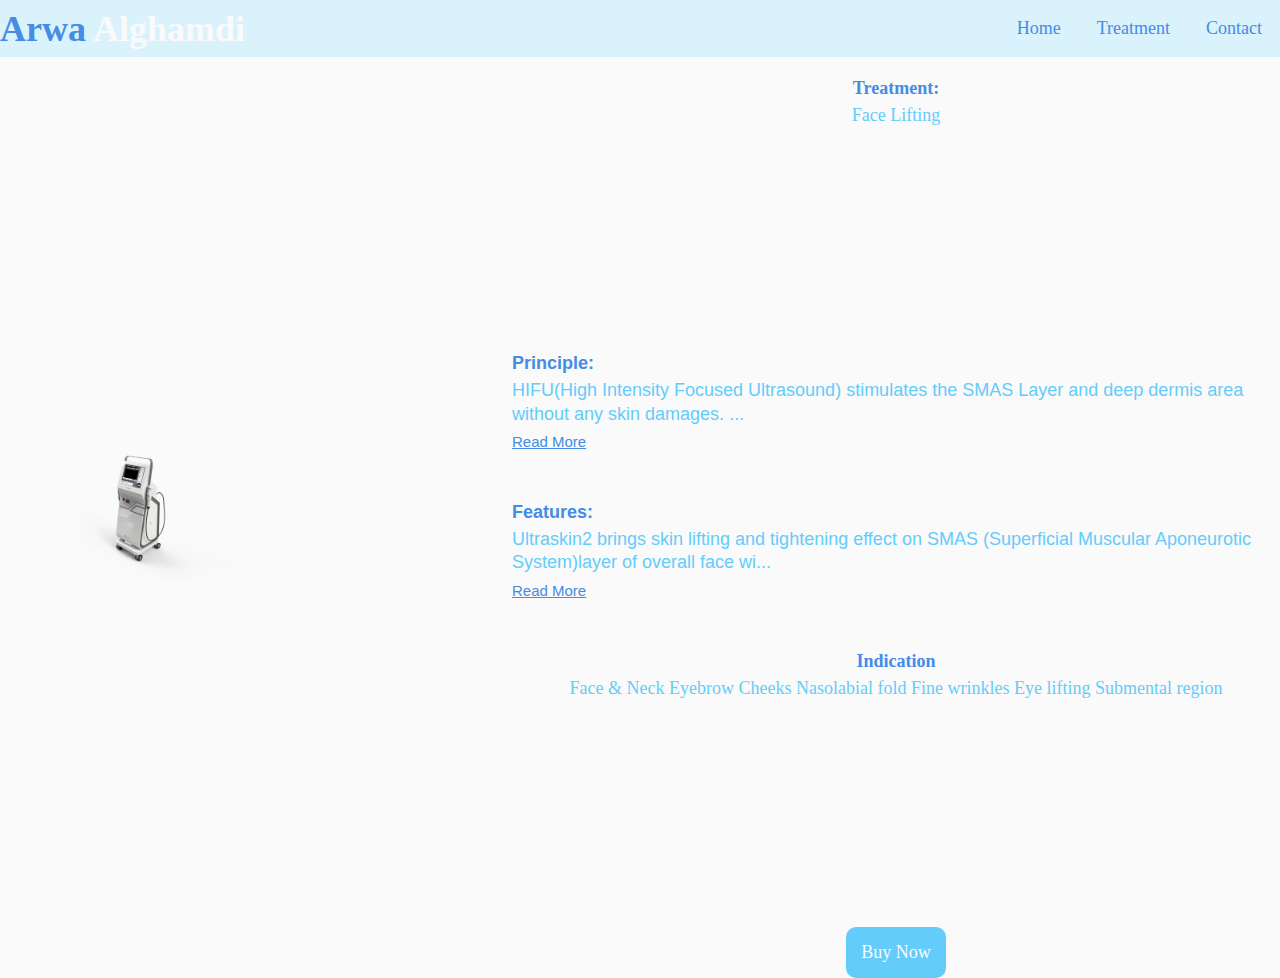
<file: treatment1.html>
<!DOCTYPE html>
<html lang="en">

<head>
    <meta name="viewport" content="width=device-width, initial-scale=1.0">
    <title>Treatment</title>
    <link rel="stylesheet" href="test.css">
    <link rel="stylesheet" href="index.css" />
    <link rel="stylesheet" href="./css/all.css" />
</head>

<body>
    <nav id="nav">
        <div>
            <h1 class="name">Arwa <span class="white-text">Alghamdi</span></h1>
        </div>
        <div class="openMenu"><i class="fa-solid fa-bars"></i></div>
        <ul class="mainMenu">
            <li>
                <a href="./index.html #Home">Home</a>
            </li>
            <li>
                <a href="./index.html #Treatment">Treatment</a>
            </li>
            <li>
                <a href="./index.html #Contact">Contact</a>
            </li>
            <div class="closeMenu"><i class="fa-solid fa-xmark"></i></div>
        </ul>
    </nav>

    <div class="treatment1">
        <div class="left">
            <img src="./img/Ultraskin/Ultraking_1.png" width="200px" />
        </div>
        <div class="right">
            <h4>Treatment:</h4>
            <p>Face Lifting</p>

            <section class="treat-section">
                <div class="post">
                    <h4>Principle:</h4>
                    <p class="content">HIFU(High Intensity Focused Ultrasound) stimulates the SMAS Layer and deep dermis
                        area without any skin damages.
                        The SMAS layer contracted by Ultrasound appears to be an immediate face lifting effect
                        and stimulated dermis promotes the regeneration of elastic fibers.
                        The more tightening the better lifting. Ultraskin is a perfect solution for Skin lifting and
                        Tightening.
                    </p>
                    <button onclick="readMore(this)">Read More</button>
                </div>
                <div class="post">
                    <h4>Features:</h4>
                    <p class="content">Ultraskin2 brings skin lifting and tightening effect on SMAS
                        (Superficial Muscular Aponeurotic System)layer of overall face without downtime

                        Continuous Mode allows short treatment time with minimum skin damage

                        The Ultraskin procedure provides the immediate lifting effect by shrinking SMAS layer
                        The maximum effect usually appears approximately 2 months after treatment,
                        when the collagen remodeling gets started.
                    </p>
                    <button onclick="readMore(this)">Read More</button>
                </div>

                <h4>Indication</h4>
                <p>Face & Neck
                    Eyebrow
                    Cheeks
                    Nasolabial fold
                    Fine wrinkles
                    Eye lifting
                    Submental region</p>
            </section>
            <a href="#">Buy Now</a>

        </div>

    </div>



    <!-- Script -->
    <script src="test.js"></script>
</body>

</html>
</file>
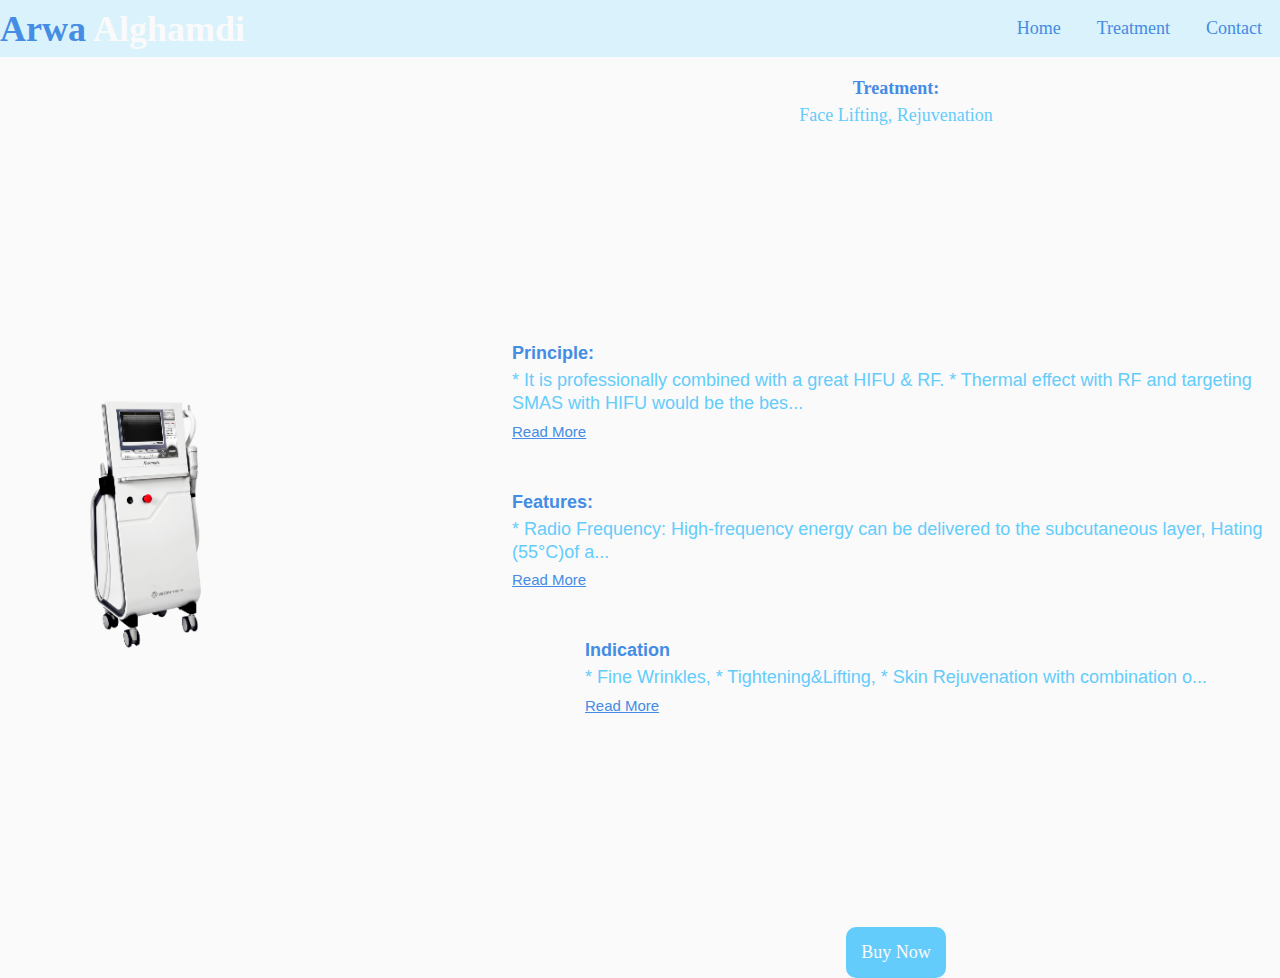
<file: treatment2.html>
<!DOCTYPE html>
<html lang="en">

<head>
    <meta name="viewport" content="width=device-width, initial-scale=1.0">
    <title>Treatment</title>
    <link rel="stylesheet" href="test.css">
    <link rel="stylesheet" href="index.css" />
    <link rel="stylesheet" href="./css/all.css" />
</head>

<body>
    <nav id="nav">
        <div>
            <h1 class="name">Arwa <span class="white-text">Alghamdi</span></h1>
        </div>
        <div class="openMenu"><i class="fa-solid fa-bars"></i></div>
        <ul class="mainMenu">
            <li>
                <a href="./index.html #Home">Home</a>
            </li>
            <li>
                <a href="./index.html #Treatment">Treatment</a>
            </li>
            <li>
                <a href="./index.html #Contact">Contact</a>
            </li>
            <div class="closeMenu"><i class="fa-solid fa-xmark"></i></div>
        </ul>
    </nav>

    <div class="treatment1">
        <div class="left">
            <img src="./img/ThemaFu/ThermaFu_1.png" width="200px" />
        </div>
        <div class="right">
            <h4>Treatment:</h4>
            <p>Face Lifting,
                Rejuvenation</p>

            <section class="treat-section">
                <div class="post">
                    <h4>Principle:</h4>
                    <p class="content">* It is professionally combined with a great HIFU & RF.
                        * Thermal effect with RF and targeting SMAS with HIFU would be the best
                        * solution for the precise skin rejuvenation.
                    </p>
                    <button onclick="readMore(this)">Read More</button>
                </div>
                <div class="post">
                    <h4>Features:</h4>
                    <p class="content">* Radio Frequency:
                        High-frequency energy can be delivered to the subcutaneous layer,
                        Hating (55°C)of a large area in dermis,
                        Collagen remodeling and regeneration (skin tightening).

                        * Focused Ultrasound:
                        Ultrasound energy can be delivered to the fascia layer,
                        Molecules vibration heating (65°C) in focused area,
                        Fascia contraction, collagen remodeling (lifting),
                        Precise targeting procedure.
                    </p>
                    <button onclick="readMore(this)">Read More</button>
                </div>

                <div class="post">
                    <h4>Indication</h4>
                    <p class="content">
                        * Fine Wrinkles,
                        * Tightening&Lifting,
                        * Skin Rejuvenation with combination of RF and HIFU,
                        * Loose skin around the neck of eyes,
                        * Flattening of cheek bone area,
                        * Wrinkles around mouth,
                        * Downturned mouth,
                        * Loose jowls.
                    </p>
                    <button onclick="readMore(this)">Read More</button>
                </div>
            </section>
            <a href="#">Buy Now</a>

        </div>
    </div>

    <!-- Script -->
    <script src="test.js"></script>
</body>

</html>
</file>
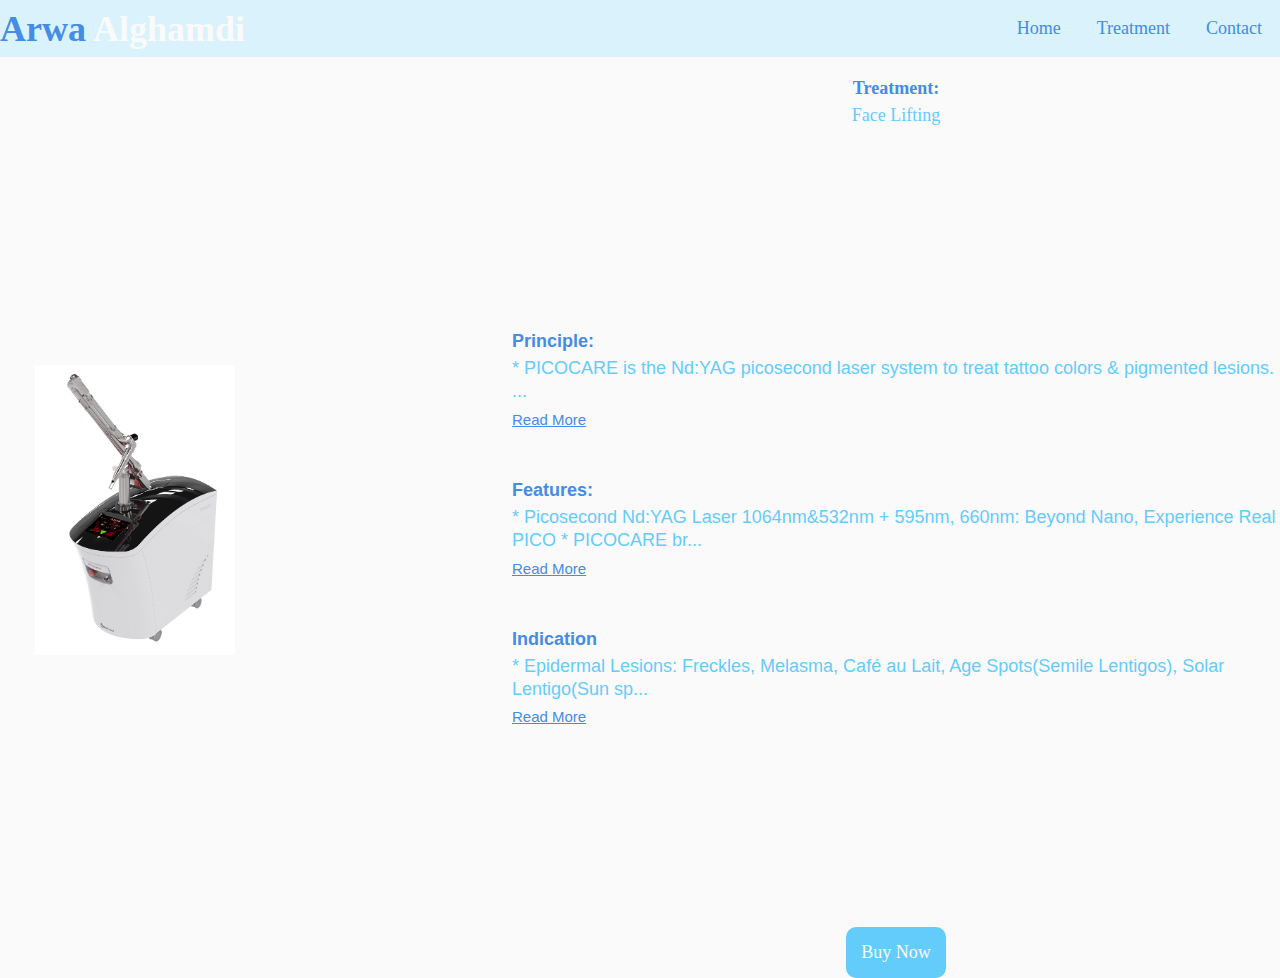
<file: treatment4.html>
<!DOCTYPE html>
<html lang="en">

<head>
    <meta name="viewport" content="width=device-width, initial-scale=1.0">
    <title>Treatment</title>
    <link rel="stylesheet" href="test.css">
    <link rel="stylesheet" href="index.css" />
    <link rel="stylesheet" href="./css/all.css" />
</head>

<body>
    <nav id="nav">
        <div>
            <h1 class="name">Arwa <span class="white-text">Alghamdi</span></h1>
        </div>
        <div class="openMenu"><i class="fa-solid fa-bars"></i></div>
        <ul class="mainMenu">
            <li>
                <a href="./index.html #Home">Home</a>
            </li>
            <li>
                <a href="./index.html #Treatment">Treatment</a>
            </li>
            <li>
                <a href="./index.html #Contact">Contact</a>
            </li>
            <div class="closeMenu"><i class="fa-solid fa-xmark"></i></div>
        </ul>
    </nav>

    <div class="treatment1">
        <div class="left">
            <img src="./img/PICOCARE/PICOCARE_1.jpg" width="200px" />
        </div>
        <div class="right">
            <h4>Treatment:</h4>
            <p>Face Lifting</p>

            <section class="treat-section">
                <div class="post">
                    <h4>Principle:</h4>
                    <p class="content">* PICOCARE is the Nd:YAG picosecond laser system to treat tattoo colors &
                        pigmented
                        lesions.
                        * In terms of speed & comfort, its performance is Superior to any other device in the market.
                    </p>
                    <button onclick="readMore(this)">Read More</button>
                </div>
                <div class="post">
                    <h4>Features:</h4>
                    <p class="content">* Picosecond Nd:YAG Laser 1064nm&532nm + 595nm, 660nm:
                        Beyond Nano, Experience Real PICO
                        * PICOCARE breaks all colors of tattoos and pigments into tiny particles by higher peak power of
                        shorter pulseduration.

                        * Best solution for tattoo removal:
                        PICOCARE450 has more photomechanical effect with less thermal effect on the skin,
                        bringing better results with almost no side effects in tattoo removal and pigmentation
                        treatment.

                        * HEXA MLA handpiece, replacing subcision:
                        HEXA MLA(Micro Lens Array) handpiece is the fractional system with high energy density
                        in the center of each dots.
                        * PICOCARE450 with HEXA MLA handpiece can replace aggressive scar treatments,
                        such as subcision : scar tissues in the deep dermis can be destroyed without severe pain
                        and the depressed scar is noticeably lifted as a good result.
                    </p>
                    <button onclick="readMore(this)">Read More</button>
                </div>

                <div class="post">
                    <h4>Indication</h4>
                    <p class="content">* Epidermal Lesions:
                        Freckles, Melasma, Café au Lait,
                        Age Spots(Semile Lentigos), Solar Lentigo(Sun spots),
                        Seborrheic Keratosis.

                        Dermal Lesions:
                        Various Colors Tattoo,
                        Nevus of Ota,
                        ABNOM,
                        Vecker's Nevus.

                        * HEXA MLA:
                        Acne Scar(Box, Ice pick, Rolling, Hypertrophic, and
                        Skin Rejuvenation</p>
                    <button onclick="readMore(this)">Read More</button>
                </div>
            </section>
            <a href="#">Buy Now</a>

        </div>
    </div>

    <!-- Script -->
    <script src="test.js"></script>
</body>

</html>
</file>
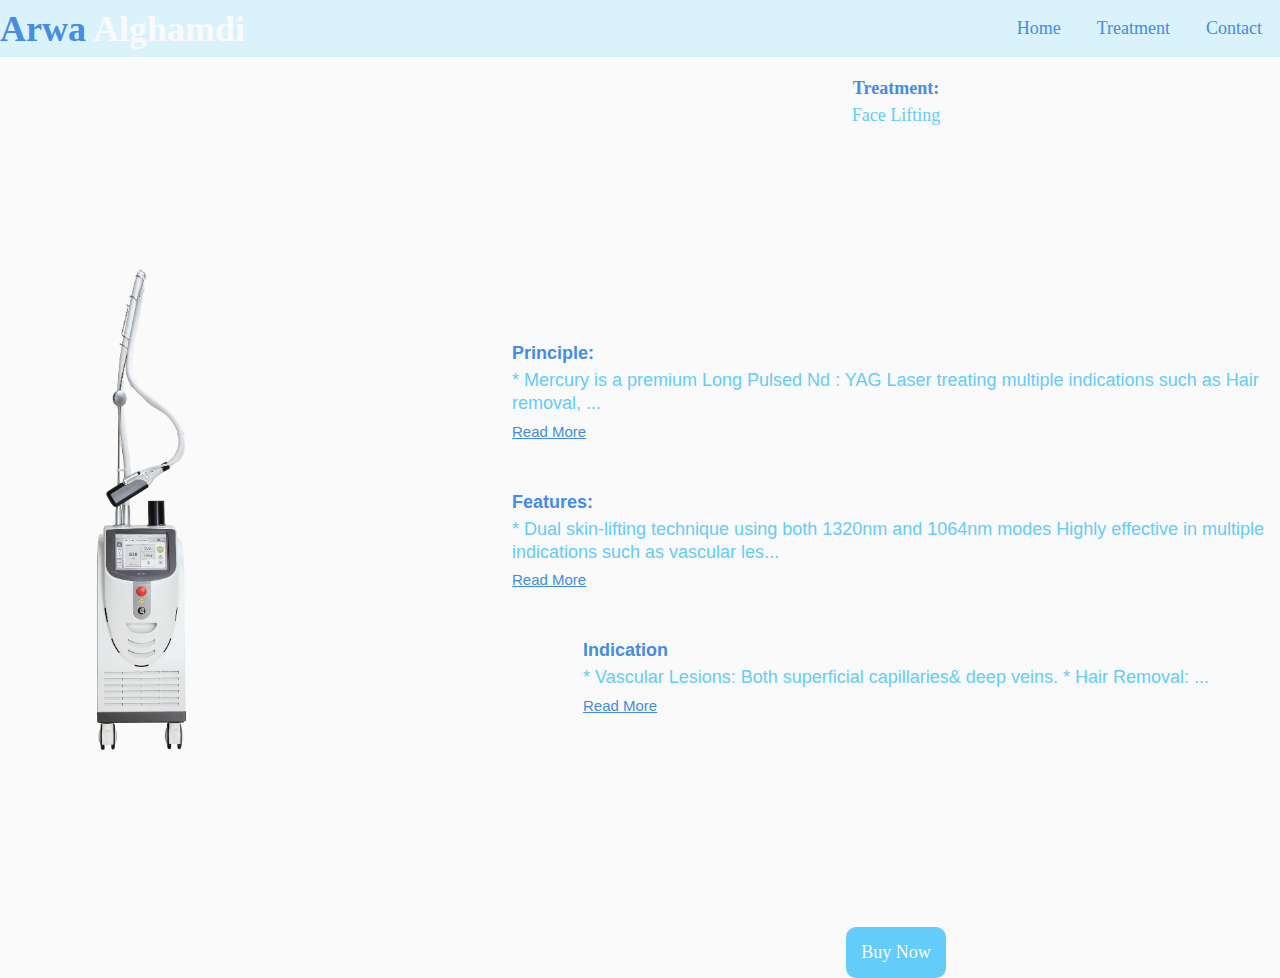
<file: treatment5.html>
<!DOCTYPE html>
<html lang="en">

<head>
    <meta name="viewport" content="width=device-width, initial-scale=1.0">
    <title>Treatment</title>
    <link rel="stylesheet" href="test.css">
    <link rel="stylesheet" href="index.css" />
    <link rel="stylesheet" href="./css/all.css" />
</head>

<body>
    <nav id="nav">
        <div>
            <h1 class="name">Arwa <span class="white-text">Alghamdi</span></h1>
        </div>
        <div class="openMenu"><i class="fa-solid fa-bars"></i></div>
        <ul class="mainMenu">
            <li>
                <a href="./index.html #Home">Home</a>
            </li>
            <li>
                <a href="./index.html #Treatment">Treatment</a>
            </li>
            <li>
                <a href="./index.html #Contact">Contact</a>
            </li>
            <div class="closeMenu"><i class="fa-solid fa-xmark"></i></div>
        </ul>
    </nav>

    <div class="treatment1">
        <div class="left">
            <img src="./img/Mercury/Mercury_1.png" width="200px" />
        </div>
        <div class="right">
            <h4>Treatment:</h4>
            <p>Face Lifting</p>

            <section class="treat-section">
                <div class="post">
                    <h4>Principle:</h4>
                    <p class="content">* Mercury is a premium Long Pulsed Nd : YAG Laser treating multiple indications
                        such as Hair removal,
                        * Vascular lesion, Skin rejuvenation and newly added nail/toe fungus lesions. Strong dual
                        cooling
                        system - Skin Cooling System (SCS)
                        and Contact Cooling System. *provides less pain and less downtime. Mercury guarantees fast and
                        effective treatment through its powerful output with large spot size.
                    </p>
                    <button onclick="readMore(this)">Read More</button>
                </div>
                <div class="post">
                    <h4>Features:</h4>
                    <p class="content">* Dual skin-lifting technique using both 1320nm and 1064nm modes
                        Highly effective in multiple indications such as vascular lesions, acne redness,acne vulgaris
                        and skin rejuvenation.
                        * Genesis Mode for the skin rejuvenation effect by collagen stimulation and skin tightening)
                        Dual cooling system.
                        * Gas cooling and Contact cooling (sapphire window) system for optimalprotection of skin
                        epidermis.
                    </p>
                    <button onclick="readMore(this)">Read More</button>
                </div>

                <div class="post">
                    <h4>Indication</h4>
                    <p class="content">* Vascular Lesions:
                        Both superficial capillaries& deep veins.

                        * Hair Removal:
                        Fine,
                        Coarse,
                        Normal.

                        * Dermal Remodeling:
                        Texture,
                        Pores,
                        Fine Wrinkles,
                        Brightening.
                    </p>
                    <button onclick="readMore(this)">Read More</button>
                </div>
            </section>
            <a href="#">Buy Now</a>

        </div>
    </div>

    <!-- Script -->
    <script src="test.js"></script>
</body>

</html>
</file>
<file: test.css>
body {
    padding: 30px;
    margin: 0;
}

:root {
    --White: hsl(0, 0%, 98%);
    --Lighter-Blue: rgb(217, 242, 252);
    --Dark-Blue: rgb(68, 140, 228);
    --Light-Blue: rgb(100, 204, 251);
    /*font-family: 'Playfair Display', serif;*/
    /*font-family: 'Lora', serif;*/
}


.post {
    font-family: "Poppins", sans-serif;
}

.post p {
    font-size: 14px;
}

.post button {
    color: var(--Dark-Blue);
    font-size: 15px;
    background: transparent;
    border: none;
    cursor: pointer;
    text-decoration: underline;

}

.post:not(:last-child) {
    margin-bottom: 50px;
}

.hide {
    display: none;
}

.treatment1 {
    display: flex;
    flex-direction: row;
    width: 100%;
    height: 100vh;
    position: relative;
    justify-content: center;
    align-items: center;
    margin-top: 60px;
}

.treat-section {
    background: none !important;
}

.left {
    display: flex;
    flex-direction: column;
    flex-basis: 40%;
    padding: 35px;
}

.right {
    display: flex;
    flex-direction: column;
    flex-basis: 60%;
    width: 100%;
    height: 100vh;
    align-items: center;
    justify-content: center;
    margin-top: 35px;
}

.right h4 {
    padding-bottom: 5px;
    color: var(--Dark-Blue);
    display: flex;
}

.right p {
    padding-bottom: 5px;
    line-height: 1.3em;
    font-size: 1rem;
    justify-content: center;
    align-items: center;
    color: var(--Light-Blue);
}

.right a {
    background: var(--Light-Blue);
    padding: 15px;
    border-radius: 10px;
    color: var(--White);
    font-size: 1em;
    cursor: pointer;
    transition: all ease-out 0.2s;
}

.right a:hover {
    border: 2px solid var(--Dark-Blue);
    background: none;
    color: var(--Light-Blue);
    cursor: pointer;
    transition: all ease-out 0.5s;
}
</file>
<file: index.css>
* {
    box-sizing: border-box;
    margin: 0;
    padding: 0;
    --width_menu: 50px;
}

:root {
    --White: hsl(0, 0%, 98%);
    --Lighter-Blue: rgb(217, 242, 252);
    --Dark-Blue: rgb(68, 140, 228);
    --Light-Blue: rgb(100, 204, 251);
    /*font-family: 'Playfair Display', serif;*/
    /*font-family: 'Lora', serif;*/
}


html,
body {
    background-color: var(--White);
    /* height: 100vh; */
    display: flex;
    flex-direction: column;
    color: var(--Dark-Blue);
    margin: 0;
    padding: 0;
    font-family: 'Lora', serif;
    font-size: 18px;
    justify-content: center;
    justify-items: center;
    align-content: center;
    scroll-behavior: smooth;
}

nav {
    display: flex;
    justify-content: space-between;
    align-items: center;
    background: var(--Lighter-Blue);
    position: fixed;
    top: 0;
    right: 0;
    left: 0;
    z-index: 1;
}

.white-text {
    color: var(--White);
}

ul {
    display: flex;
}

li {
    list-style: none;
    margin: 1rem;
}

a {
    text-decoration: none;
    color: var(--Dark-Blue);
}

a:hover {
    text-decoration: none;
    color: var(--White);
}

.main-content {
    display: flex;
    /**width: 80%;**/
    height: 100vh;
    justify-content: center;
    margin-top: 10em;
}

section {
    position: relative;
    width: 100%;
    height: 100vh;
    display: flex;
    font-family: 'Playfair Display', serif;
    justify-content: center;
    flex-direction: column;
    align-items: center;
}

section:nth-of-type(2n+1) {
    background: var(--Lighter-Blue);
}

section:nth-of-type(2n) {
    background: var(--White);
}

section h1 {
    display: flex;
    justify-content: center;
    margin: 25px;
}

section#Banner {
    margin-top: 70px;
}

.banner {
    background-image: url(./img/banner.PNG);
    background-size: cover;
    background-position: center center;
    width: 100%;
    height: 100%;
    display: flex;
    position: absolute;
}

.banner ::after {
    content: '';
    top: 0;
    left: 0;
    position: absolute;
    display: block;
    width: 100%;
    z-index: 10;
}

.columns {
    display: flex;
    flex-direction: row;
    justify-content: space-between;
    align-items: center;
}

.columns h4 {
    margin: 7px;
    font-size: 1.5em;
}

.columns p {
    justify-content: center;
    line-height: 1.5em;
    font-size: 1.2em;
    font-weight: 400;
    padding: 0 15px;
}

.column-home {
    margin-top: 15px;
}

.card {
    width: 100%;
    height: auto;
    display: flex;
    flex-direction: column;
}

.upper-content {
    padding: 2em;
    display: flex;
    flex-direction: row;
}

.left-content {
    display: flex;
    flex-direction: column;
    flex-basis: 40%;
    padding: 35px;
}

.left-content img {
    width: 200px;
}

.right-content {
    display: flex;
    flex-direction: column;
    flex-basis: 60%;
}

.right-content h4 {
    padding-bottom: 5px;
    color: white;
}

.right-content p {
    padding-bottom: 5px;
    line-height: 1.3em;
    font-size: 1rem;
    text-align: justify;
    justify-content: center;
}


.treat-columns {
    display: flex;
    flex-direction: row;
    margin: 20px;
    justify-content: center;
}

.column {
    display: flex;
    flex-direction: column;
    align-items: center;
    position: relative;
}

.column img {
    height: 200px;
    margin: 20px;
    display: block;
}

.img-hover {
    position: relative;
}

.overaly {
    position: absolute;
    top: 0;
    bottom: 0;
    left: 0;
    right: 0;
    height: 30%;
    width: 90%;
    opacity: 0;
    transition: 0.5s ease;
    background: var(--White);
}

.overaly h4 {
    color: var(--Light-Blue);
    font-size: 20px;
    position: absolute;
    top: 40%;
    left: 30%;
}

.img-hover:hover .overaly {
    opacity: 1;
}

.contact-container {
    display: flex;
    justify-content: center;
}

.contact-info {
    display: flex;
    justify-content: center;
    margin-bottom: 15px;
    font-size: 1.2em;
}

.contact-info p {
    color: var(--Light-Blue);
}

.contact-form {
    display: flex;
    flex-direction: column;
    position: relative;
    justify-content: center;
    align-items: center;
    border: solid 2px;
}

input,
textarea,
label {
    display: block;
    width: 40vw;
}

label {
    font-weight: 200;
    font-size: 15px;
    padding: 5px;
}

input,
textarea {
    background: transparent;
    border: 1px solid --Dark-Purple;
    outline: none;
    color: var(--Lighter-Blue);
    font-weight: 400;
    align-items: center;
    justify-content: center;
    margin: 5px;
}

#submit {
    background: var(--Dark-Blue);
    font-weight: 400;
    padding: 7px;
    color: var(--White);
    border: none;
    margin-top: 25px;
    margin-bottom: 15px;
}

input::placeholder,
textarea::placeholder {
    color: var(--White);
}


.footer {
    display: flex;
    align-items: center;
    bottom: 0;
    left: 0;
    right: 0;
    flex-direction: column;
    justify-content: center;
    text-align: center;
    margin-top: 15px;
    background-color: var(--Lighter-Blue);
}

.footer p {
    justify-content: center;
    align-items: center;
    display: flex;
    margin-top: 10px;
}

ul.footer-nav {
    list-style: none;
    margin: 1rem 3rem 0;
    display: flex;
    align-items: center;
    justify-content: space-between;
}

.footer-nav li {
    margin: 0 10px;
}

.footer-nav li img {
    width: 30px;
    transition: color .4s ease;
}

.footer-icon {
    font-size: 2em;
    color: var(--Dark-Blue);
}

.footer-icon:hover {
    color: var(--White);
}

#btn-mobile {
    display: none;
}

.openMenu {
    display: none;
}

.closeMenu {
    display: none;
}

@media (max-width:500px) {
    section {
        height: auto;
    }

    section#Home {
        margin-top: 8em;
    }

    .columns {
        flex-direction: column;
    }

    .treat-columns {
        flex-direction: column;
        margin: 0;
        width: 100%;
        height: auto;
        align-items: center;
    }

    .contact-info {
        flex-direction: column;
    }

    ul.footer-nav {
        margin: 1rem 0 0;
        flex-direction: column;
    }

    .footer-nav li {
        margin: 8px 0;
    }

    nav .mainMenu {
        height: 100vh;
        position: fixed;
        top: 0px;
        right: 0px;
        left: 0px;
        z-index: 10;
        flex-direction: column;
        justify-content: center;
        align-items: center;
        background: var(--Light-Grey);
        transition: top 1s ease 0s;
        display: none;
        margin-top: 30px;
    }

    nav .mainMenu .closeMenu {
        display: block;
        position: absolute;
        top: 20px;
        right: 20px;
    }

    nav .openMenu {
        display: block;
        right: 20px;
        position: absolute;
    }


    nav .mainMenu li a:hover {
        background: none;
        color: var(--White);
    }



}

@media only screen and (max-device-width: 768px) {
    section#Treatment {
        height: auto;
    }

    .treat-columns {
        flex-direction: column;
        margin: 0;
        width: 100%;
        height: auto;
        align-items: center;

    }

}
</file>
